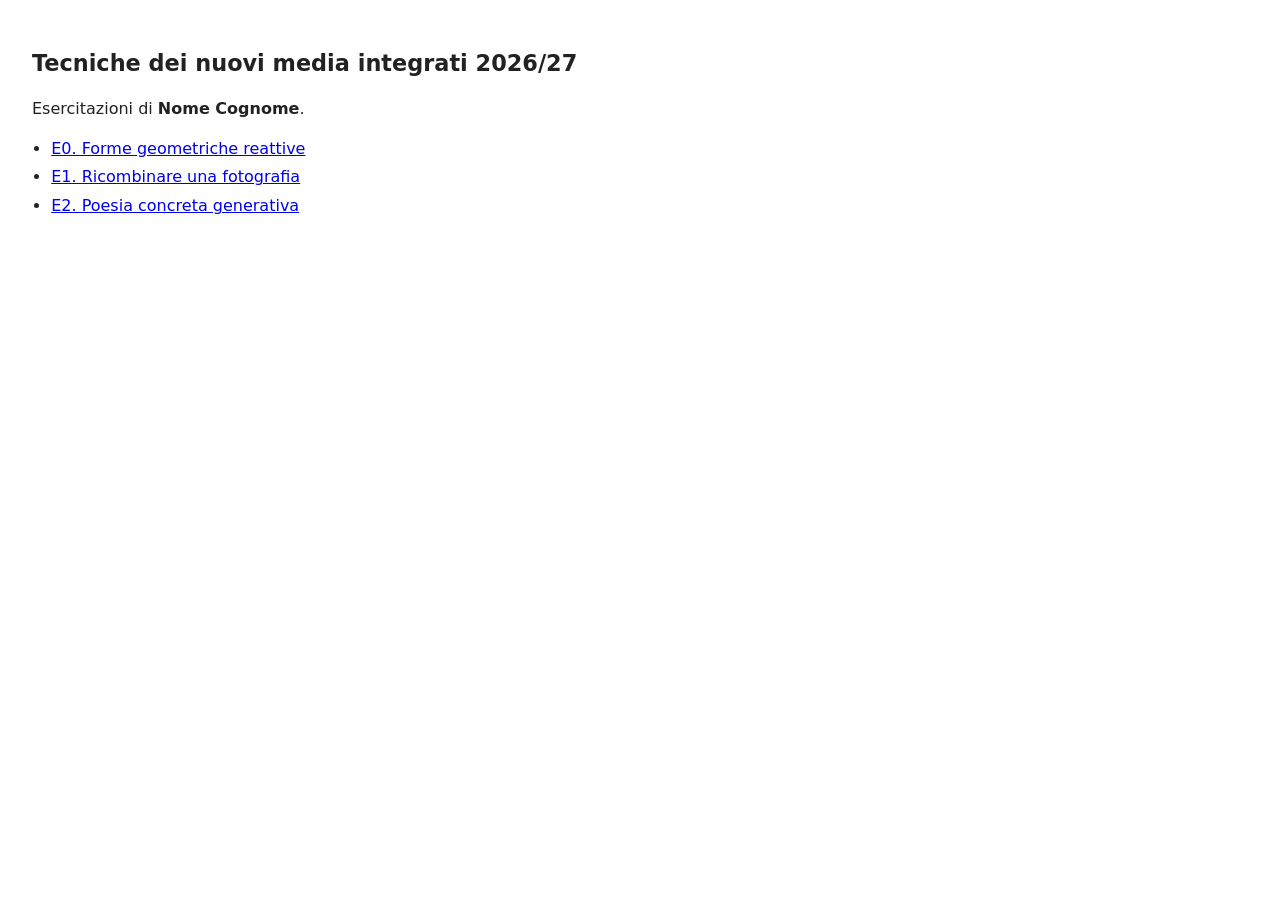
<file: index.html>
<!DOCTYPE html>
<html lang="it">
<head>
  <meta charset="utf-8">
  <meta name="viewport" content="width=device-width, initial-scale=1">
  <title>Tecniche dei nuovi media integrati 2026/27</title>
  <style>
    body {
      margin: 0;
      padding: 2rem;
      font-family: system-ui, sans-serif;
      line-height: 1.5;
      color: #222;
      background: #fff;
    }
    h1 { font-size: 1.4rem; font-weight: 600; }
    ul { padding-left: 1.2rem; }
    li { margin-bottom: 0.3rem; }
    .vuoto { color: #777; }
  </style>
</head>
<body>
  <h1>Tecniche dei nuovi media integrati 2026/27</h1>
  <p>Esercitazioni di <strong>Nome Cognome</strong>.</p>

  <!-- Il comando /crea aggiunge qui una voce per ogni cartella creata. -->
  <ul>
    <li><a href="es0/">E0. Forme geometriche reattive</a></li>
    <li><a href="es1/">E1. Ricombinare una fotografia</a></li>
    <li><a href="es2/">E2. Poesia concreta generativa</a></li>
  </ul>
</body>
</html>
</file>
